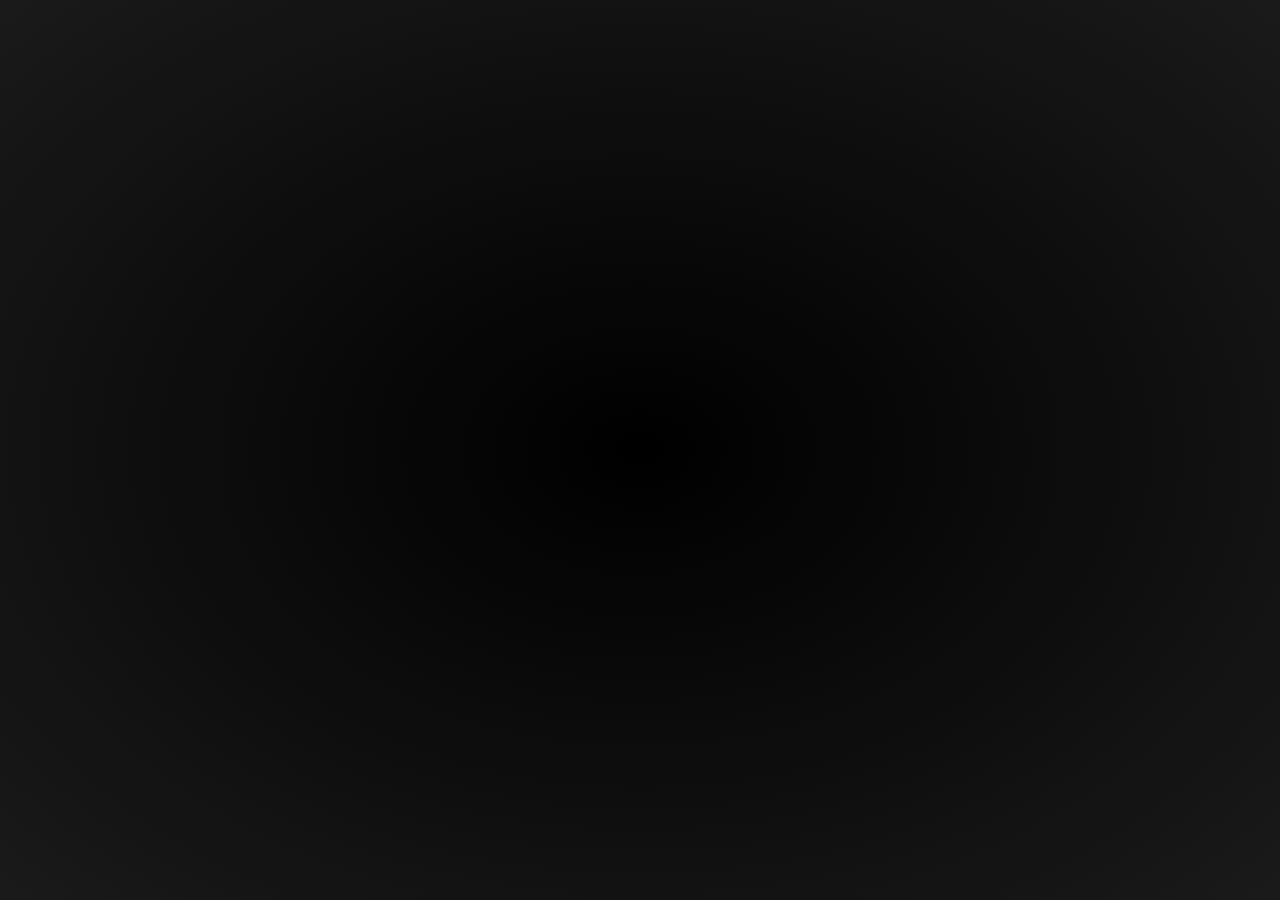
<file: index.html>
<!DOCTYPE html>
<html lang="en">

<head>
    <meta charset="UTF-8">
    <meta http-equiv="X-UA-Compatible" content="IE=edge">
    <meta name="viewport" content="width=device-width, initial-scale=1.0">
    <title>Cards Against Copyright</title>
    <script type="text/javascript" src="CAC.js"></script>
    <link href="https://fonts.googleapis.com/css?family=Roboto:100" rel="stylesheet">
    <link id="css" href="" rel="stylesheet">
    <link href="cah-removebg.png" rel="icon">
</head>

<body onload="cah()">
    <p id='head' class='header'>Cards Against Copyright</p>
    <p id='name' class='name'>Made By: Josh b.v</p>
    <a href="Black_card.html"><button class="bcard" id="bcard">Carta N.</button></a>
    <a href="White_card.html"><button class="wcard" id="wcard">Cartas B.</button></a>
    <button class="start" id="start" onclick="start()">Test game</button>
    <button class="multi" id="multi" onclick="multi()">"Multiplayer"</button>
    <button class="black" onclick="black()" id="black">Carta Negra</button>
    <button class="white" onclick="white()" id="white">Cartas Blancas</button>
    <button class="multi2" onclick="multi()" id="multi2">Jugar "Multijugador"</button>
    <div class="card" id="card">
        <label id="text" class="text"></label>
        <span id="logo" class="logo"><img src="cah-removebg.png" id="img"><label class="cah" id="cah">Cards Against
                Copyright</label></span>
    </div>
    <div class="cards" id="cards">
        <div class="white1" id="white1">
            <label id="text1" class="text1"></label>
            <span id="logo1" class="logo1"><img src="cah-removebg.png" id="img"><label class="cah1" id="cah1">Cards
                    Against Copyright</label></span>
        </div>
        <div class="white2" id="white2">
            <label id="text2" class="text2"></label>
            <span id="logo2" class="logo2"><img src="cah-removebg.png" id="img"><label class="cah2" id="cah2">Cards
                    Against Copyright</label></span>
        </div>
        <div class="white3" id="white3">
            <label id="text3" class="text3"></label>
            <span id="logo3" class="logo3"><img src="cah-removebg.png" id="img"><label class="cah3" id="cah3">Cards
                    Against Copyright</label></span>
        </div>
        <div class="white4" id="white4">
            <label id="text4" class="text4"></label>
            <span id="logo4" class="logo4"><img src="cah-removebg.png" id="img"><label class="cah4" id="cah4">Cards
                    Against Copyright</label></span>
        </div>
    </div>
    <span id="inst" class="inst"></span>

    <div class="bar" id="bar">
        <ul>
            <li><a href="https://github.com/Joshbv6" target="_blank"><img src="gh1.png"></a></li>
            <li><a href="https://www.linkedin.com/in/joshua-bañón-valera-86b986231/" target="_blank"><img src="ln1.png"></li>
            <li><a href="https://www.instagram.com/joshbv6/?hl=es" target="_blank"><img src="ig1.png"></li>
            <li><a href="mailto:joshuabanonvalera@hotmail.com?Subject=Hey!! I've seen your page!!" target="_blank"><img src="em1.png"></li>
        </ul>
    </div>

    <div class='light x1'></div>
    <div class='light x2'></div>
    <div class='light x3'></div>
    <div class='light x4'></div>
    <div class='light x5'></div>
    <div class='light x6'></div>
    <div class='light x7'></div>
    <div class='light x8'></div>
    <div class='light x9'></div>
</body>

</html>
</file>
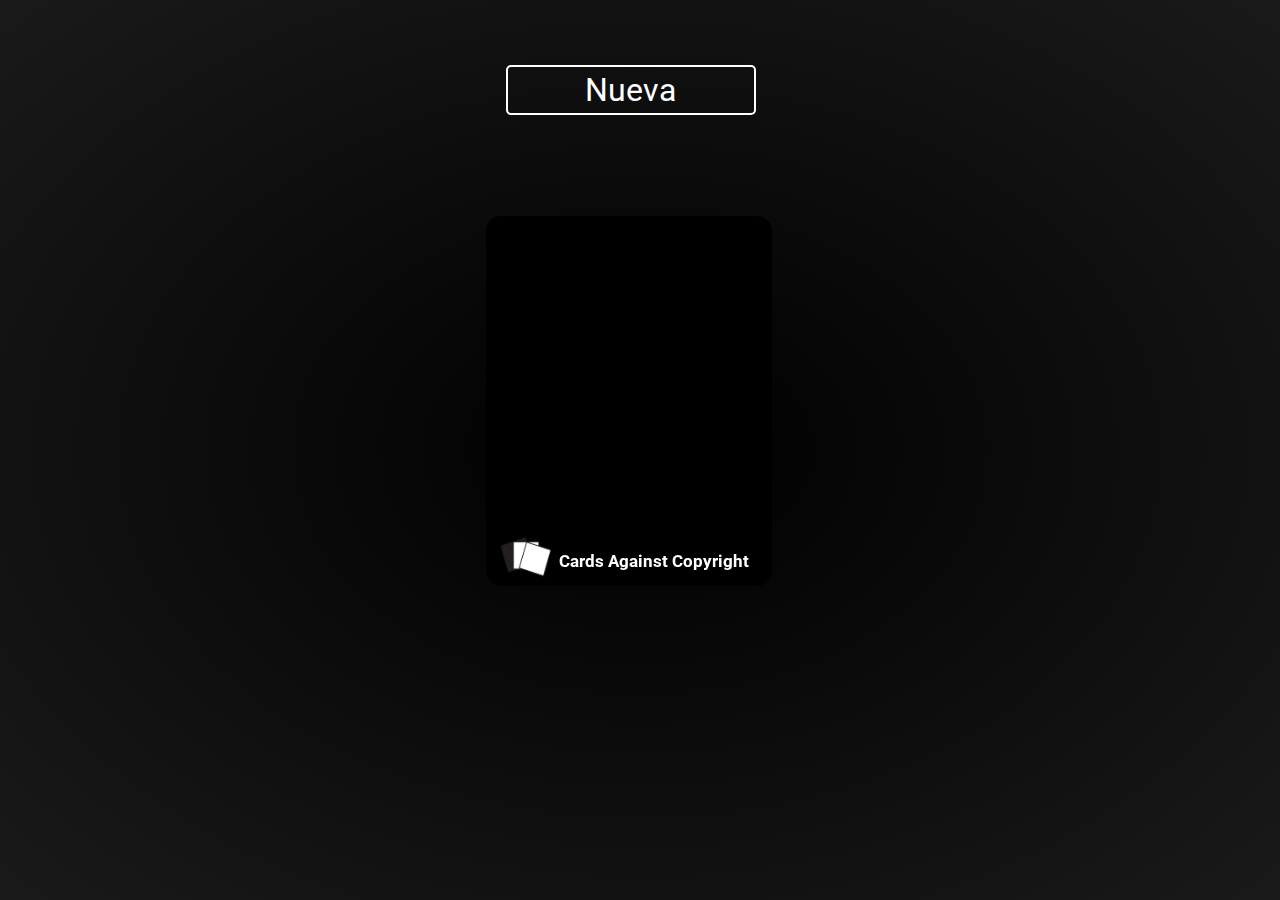
<file: Black_card.html>
<!DOCTYPE html>
<html lang="en">
<head>
    <meta charset="UTF-8">
    <meta http-equiv="X-UA-Compatible" content="IE=edge">
    <meta name="viewport" content="width=device-width, initial-scale=1.0">
    <title>Black Card</title>
    <script type="text/javascript" src="CAC.js"></script>
    <link href="https://fonts.googleapis.com/css?family=Roboto:100" rel="stylesheet">
    <link id="css" href="" rel="stylesheet">
    <link href="cah-removebg.png" rel="icon">
</head>
<body onload="serverb()">
    <button class="multiblack" onclick="multiblack()" id="multiblack">Carta Negra</button>
    <div class="card" id="card">
        <label id="text" class="text">Listo?</label>
        <span id="logo" class="logo"><img src="cah-removebg.png" id="img"><label class="cah" id="cah">Cards Against Copyright</label></span>
    </div>
    <a href="White_card.html"><button class="multi2white" id="multi2white">A Cartas Blancas</button></a>
    <div class="bar" id="bar">
        <ul>
            <li><a href="https://github.com/Joshbv6" target="_blank"><img src="gh1.png"></a></li>
            <li><a href="https://www.linkedin.com/in/joshua-bañón-valera-86b986231/" target="_blank"><img src="ln1.png">
            </li>
            <li><a href="https://www.instagram.com/joshbv6/?hl=es" target="_blank"><img src="ig1.png"></li>
            <li><a href="mailto:joshuabanonvalera@hotmail.com?Subject=Hey!! I've seen your page!!" target="_blank"><img src="em1.png"></li>
        </ul>
    </div>
    <div class='light x1'></div>
    <div class='light x2'></div>
    <div class='light x3'></div>
    <div class='light x4'></div>
    <div class='light x5'></div>
    <div class='light x6'></div>
    <div class='light x7'></div>
    <div class='light x8'></div>
    <div class='light x9'></div>
</body>
</html>
</file>
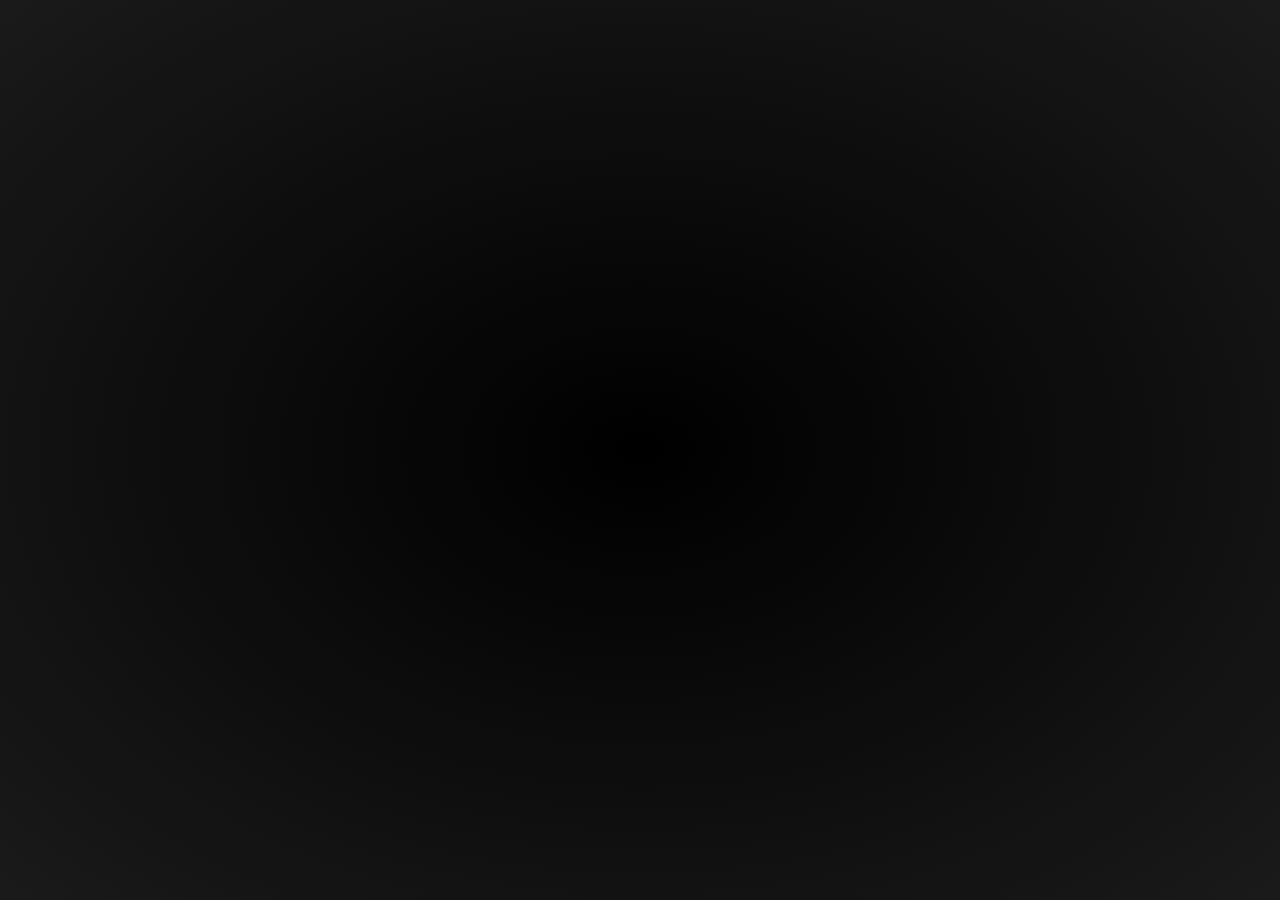
<file: CAC.html>
<!DOCTYPE html>
<html lang="en">

<head>
    <meta charset="UTF-8">
    <meta http-equiv="X-UA-Compatible" content="IE=edge">
    <meta name="viewport" content="width=device-width, initial-scale=1.0">
    <title>Cards Against Copyright</title>
    <script type="text/javascript" src="CAC.js"></script>
    <link href="https://fonts.googleapis.com/css?family=Roboto:100" rel="stylesheet">
    <link id="css" href="" rel="stylesheet">
    <link href="cah-removebg.png" rel="icon">
</head>

<body onload="cah()">
    <p id='head' class='header'>Cards Against Copyright</p>
    <p id='name' class='name'>Made By: Josh b.v</p>
    <a href="Black_card.html"><button class="bcard" id="bcard">Black Card</button></a>
    <a href="White_card.html"><button class="wcard" id="wcard">White card</button></a>
    <button class="start" id="start" onclick="start()">Test game</button>
    <button class="multi" id="multi" onclick="multi()">"Multiplayer"</button>
    <button class="black" onclick="black()" id="black">Black card</button>
    <button class="white" onclick="white()" id="white">White cards</button>
    <button class="multi2" onclick="multi()" id="multi2">Want to play with friends?</button>
    <div class="card" id="card">
        <label id="text" class="text"></label>
        <span id="logo" class="logo"><img src="cah-removebg.png" id="img"><label class="cah" id="cah">Cards Against
                Copyright</label></span>
    </div>
    <div class="cards" id="cards">
        <div class="white1" id="white1">
            <label id="text1" class="text1"></label>
            <span id="logo1" class="logo1"><img src="cah-removebg.png" id="img"><label class="cah1" id="cah1">Cards
                    Against Copyright</label></span>
        </div>
        <div class="white2" id="white2">
            <label id="text2" class="text2"></label>
            <span id="logo2" class="logo2"><img src="cah-removebg.png" id="img"><label class="cah2" id="cah2">Cards
                    Against Copyright</label></span>
        </div>
        <div class="white3" id="white3">
            <label id="text3" class="text3"></label>
            <span id="logo3" class="logo3"><img src="cah-removebg.png" id="img"><label class="cah3" id="cah3">Cards
                    Against Copyright</label></span>
        </div>
        <div class="white4" id="white4">
            <label id="text4" class="text4"></label>
            <span id="logo4" class="logo4"><img src="cah-removebg.png" id="img"><label class="cah4" id="cah4">Cards
                    Against Copyright</label></span>
        </div>
    </div>
    <span id="inst" class="inst"></span>

    <div class="bar" id="bar">
        <ul>
            <li><a href="https://github.com/Joshbv6" target="_blank"><img src="gh1.png"></a></li>
            <li><a href="https://www.linkedin.com/in/joshua-bañón-valera-86b986231/" target="_blank"><img src="ln1.png"></li>
            <li><a href="https://www.instagram.com/joshbv6/?hl=es" target="_blank"><img src="ig1.png"></li>
            <li><a href="mailto:joshuabanonvalera@hotmail.com?Subject=Hey!! I've seen your page!!" target="_blank"><img src="em1.png"></li>
        </ul>
    </div>

    <div class='light x1'></div>
    <div class='light x2'></div>
    <div class='light x3'></div>
    <div class='light x4'></div>
    <div class='light x5'></div>
    <div class='light x6'></div>
    <div class='light x7'></div>
    <div class='light x8'></div>
    <div class='light x9'></div>
</body>

</html>
</file>
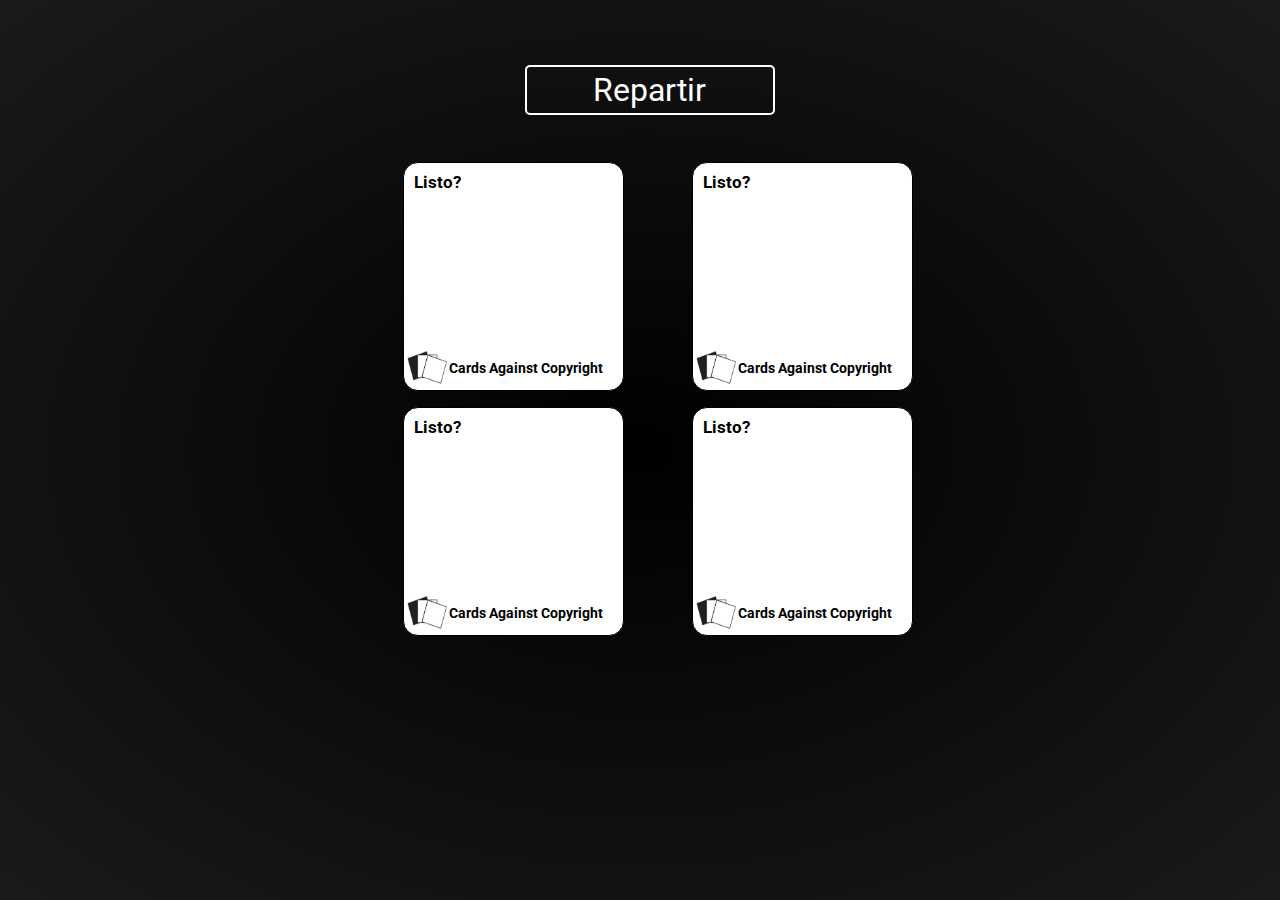
<file: White_card.html>
<!DOCTYPE html>
<html lang="en">
<head>
    <meta charset="UTF-8">
    <meta http-equiv="X-UA-Compatible" content="IE=edge">
    <meta name="viewport" content="width=device-width, initial-scale=1.0">
    <title>White Cards</title>
    <script type="text/javascript" src="CAC.js"></script>
    <link href="https://fonts.googleapis.com/css?family=Roboto:100" rel="stylesheet">
    <link id="css" href="" rel="stylesheet">
    <link href="cah-removebg.png" rel="icon">
</head>
<body onload="serverw()">
    <button class="multiwhite" onclick="multiwhite()" id="multiwhite">White cards</button>
    <div class="cards" id="cards">
        <div class="white1" id="white1">
            <label id="text1" class="text1">Listo?</label>
            <span id="logo1" class="logo1"><img src="cah-removebg.png" id="img"><label class="cah1" id="cah1">Cards
                    Against Copyright</label></span>
        </div>
        <div class="white2" id="white2">
            <label id="text2" class="text2">Listo?</label>
            <span id="logo2" class="logo2"><img src="cah-removebg.png" id="img"><label class="cah2" id="cah2">Cards
                    Against Copyright</label></span>
        </div>
        <div class="white3" id="white3">
            <label id="text3" class="text3">Listo?</label>
            <span id="logo3" class="logo3"><img src="cah-removebg.png" id="img"><label class="cah3" id="cah3">Cards
                    Against Copyright</label></span>
        </div>
        <div class="white4" id="white4">
            <label id="text4" class="text4">Listo?</label>
            <span id="logo4" class="logo4"><img src="cah-removebg.png" id="img"><label class="cah4" id="cah4">Cards
                    Against Copyright</label></span>
        </div>
    </div>
    <a href="Black_card.html"><button class="multi2white" id="multi2white">A Cartas Negras</button></a>
    <div class="bar" id="bar">
        <ul>
            <li><a href="https://github.com/Joshbv6" target="_blank"><img src="gh1.png"></a></li>
            <li><a href="https://www.linkedin.com/in/joshua-bañón-valera-86b986231/" target="_blank"><img src="ln1.png">
            </li>
            <li><a href="https://www.instagram.com/joshbv6/?hl=es" target="_blank"><img src="ig1.png"></li>
            <li><a href="mailto:joshuabanonvalera@hotmail.com?Subject=Hey!! I've seen your page!!" target="_blank"><img src="em1.png"></li>
        </ul>
    </div>
    <div class='light x1'></div>
    <div class='light x2'></div>
    <div class='light x3'></div>
    <div class='light x4'></div>
    <div class='light x5'></div>
    <div class='light x6'></div>
    <div class='light x7'></div>
    <div class='light x8'></div>
    <div class='light x9'></div>
</body>
</html>
</file>
